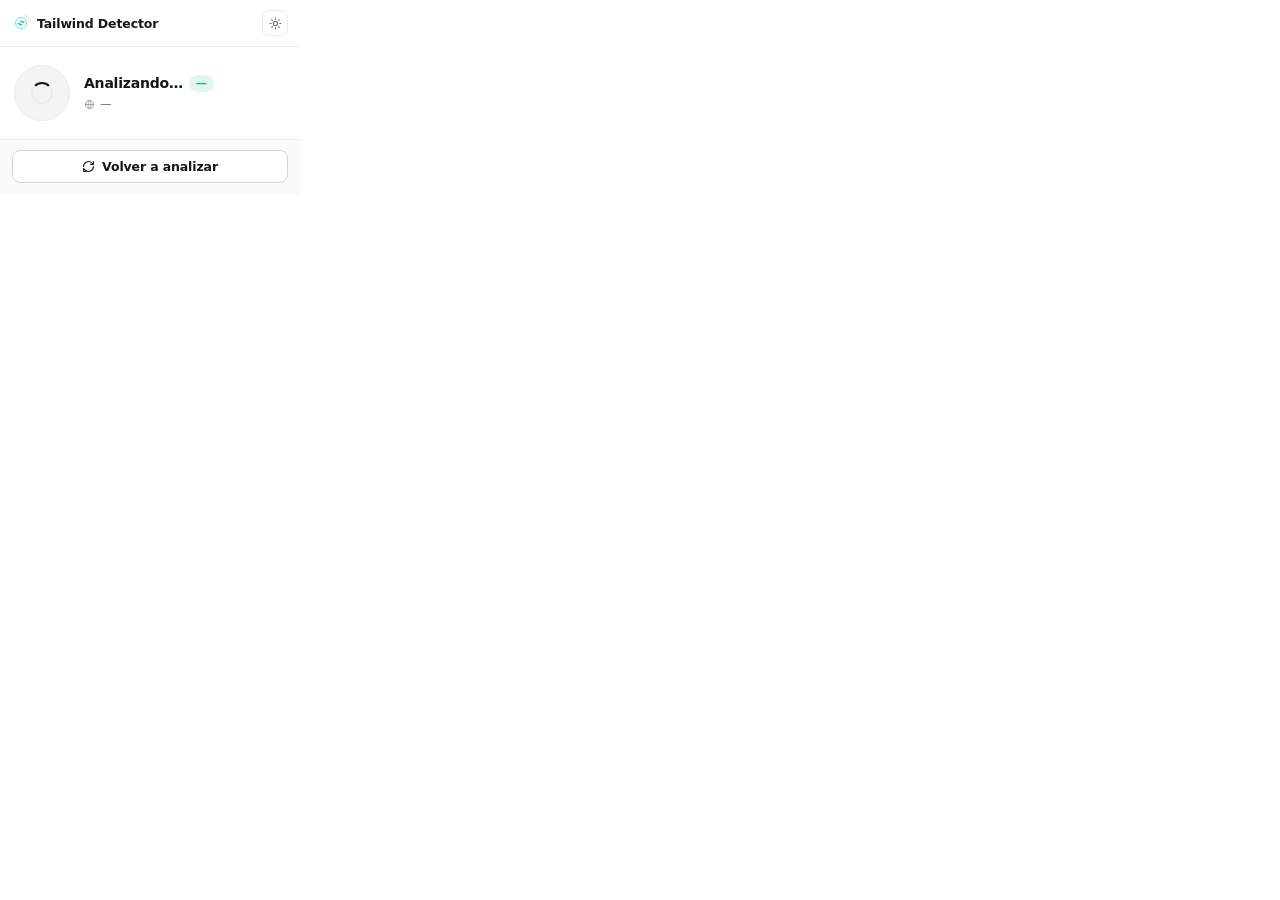
<file: popup.html>
<!DOCTYPE html>
<html lang="es">

<head>
    <meta charset="UTF-8" />
    <link rel="stylesheet" href="popup.css" />
</head>

<body>
    <div class="app" id="app" data-state="loading">
        <header class="header">
            <div class="brand">
                <img src="icons/icon-activo-48.png" alt="" class="brand__logo" />
                <span class="brand__name">Tailwind Detector</span>
            </div>
            <button id="themeToggle" class="icon-btn" aria-label="Cambiar tema" title="Cambiar tema">
                <svg class="icon icon--sun" viewBox="0 0 24 24" fill="none" stroke="currentColor" stroke-width="2"
                    stroke-linecap="round" stroke-linejoin="round">
                    <circle cx="12" cy="12" r="4"></circle>
                    <path
                        d="M12 2v2M12 20v2M4.93 4.93l1.41 1.41M17.66 17.66l1.41 1.41M2 12h2M20 12h2M4.93 19.07l1.41-1.41M17.66 6.34l1.41-1.41">
                    </path>
                </svg>
                <svg class="icon icon--moon" viewBox="0 0 24 24" fill="none" stroke="currentColor" stroke-width="2"
                    stroke-linecap="round" stroke-linejoin="round">
                    <path d="M21 12.79A9 9 0 1 1 11.21 3 7 7 0 0 0 21 12.79z"></path>
                </svg>
            </button>
        </header>

        <main class="hero">
            <div class="orb" id="orb">
                <div class="orb__glow"></div>
                <div class="orb__ring"></div>

                <svg class="orb__icon orb__icon--check" viewBox="0 0 24 24" fill="none" stroke="currentColor"
                    stroke-width="3" stroke-linecap="round" stroke-linejoin="round" aria-hidden="true">
                    <path d="M5 12.5l4.5 4.5L19 7.5" />
                </svg>

                <svg class="orb__icon orb__icon--search" viewBox="0 0 24 24" fill="none" stroke="currentColor"
                    stroke-width="2.2" stroke-linecap="round" stroke-linejoin="round" aria-hidden="true">
                    <circle cx="11" cy="11" r="7"></circle>
                    <line x1="21" y1="21" x2="16.5" y2="16.5"></line>
                </svg>

                <svg class="orb__icon orb__icon--shield" viewBox="0 0 24 24" fill="none" stroke="currentColor"
                    stroke-width="2.2" stroke-linecap="round" stroke-linejoin="round" aria-hidden="true">
                    <path d="M12 3l8 3v6c0 5-3.5 8.5-8 9-4.5-.5-8-4-8-9V6l8-3z"></path>
                </svg>

                <div class="orb__spinner"></div>
            </div>

            <div class="status">
                <div class="status__header">
                    <h1 class="status__title" id="statusTitle">Analizando…</h1>
                    <span class="status__pill" id="versionPill" hidden>
                        <span id="versionValue">—</span>
                    </span>
                </div>
                <div class="status__host" id="statusHost">
                    <svg class="status__host-icon" viewBox="0 0 24 24" fill="none" stroke="currentColor"
                        stroke-width="2" stroke-linecap="round" stroke-linejoin="round" aria-hidden="true">
                        <circle cx="12" cy="12" r="9"></circle>
                        <path d="M3 12h18M12 3a14 14 0 0 1 0 18M12 3a14 14 0 0 0 0 18"></path>
                    </svg>
                    <span id="hostValue">—</span>
                </div>
            </div>
        </main>

        <footer class="footer">
            <button id="refreshBtn" class="btn">
                <svg class="btn__icon" viewBox="0 0 24 24" fill="none" stroke="currentColor" stroke-width="2"
                    stroke-linecap="round" stroke-linejoin="round">
                    <path d="M3 12a9 9 0 0 1 15.5-6.3L21 8" />
                    <path d="M21 3v5h-5" />
                    <path d="M21 12a9 9 0 0 1-15.5 6.3L3 16" />
                    <path d="M8 21H3v-5" />
                </svg>
                <span>Volver a analizar</span>
            </button>
        </footer>
    </div>

    <script src="popup.js"></script>
</body>

</html>
</file>
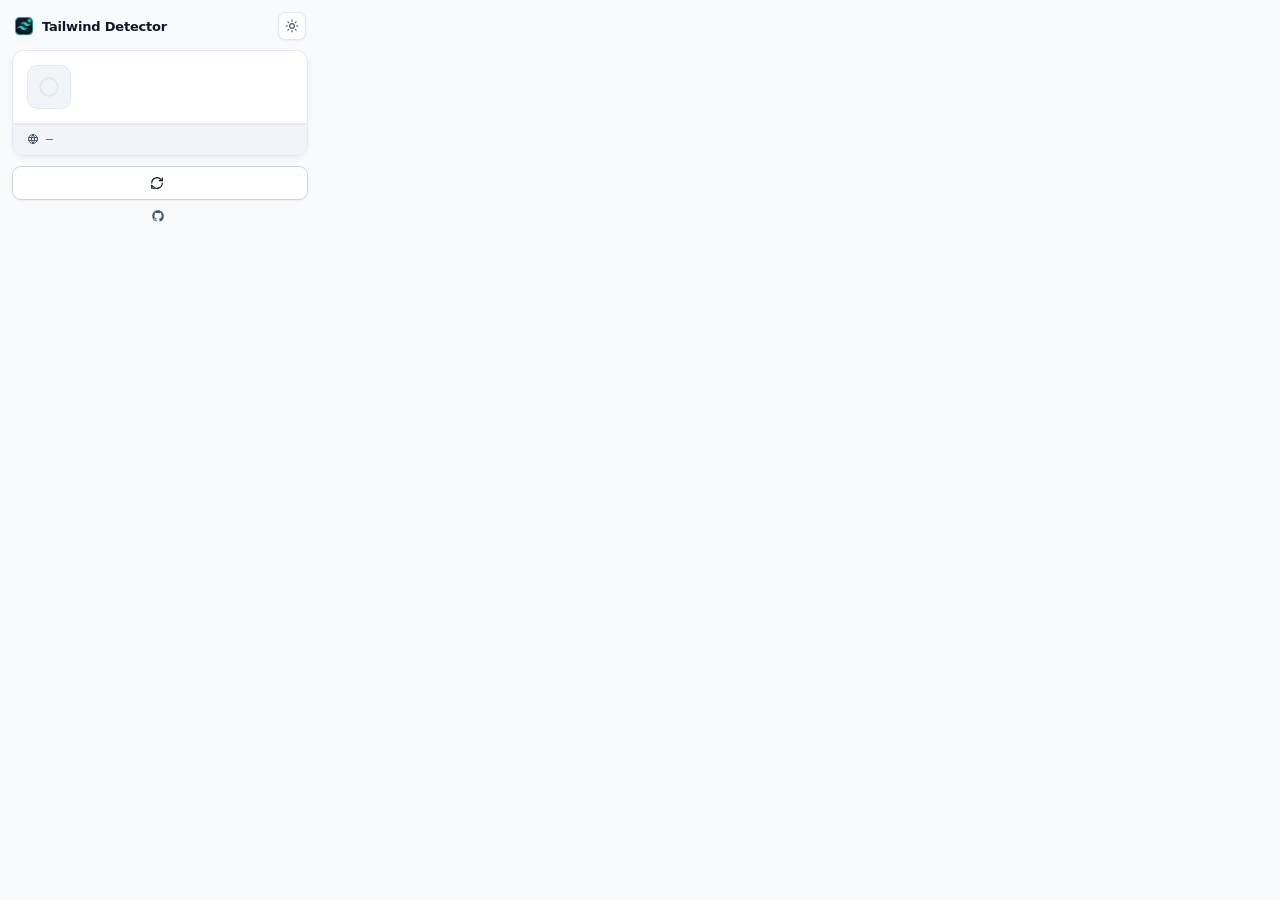
<file: src/popup.html>
<!DOCTYPE html>
<html lang="es">

<head>
    <meta charset="UTF-8" />
    <meta name="color-scheme" content="light dark" />
    <link rel="stylesheet" href="popup.css" />
</head>

<body>
    <div class="app" id="app" data-state="loading">
        <header class="topbar">
            <div class="brand">
                <img src="icons/icon-activo-48.png" alt="" class="brand__logo" width="20" height="20" />
                <span class="brand__name">Tailwind Detector</span>
            </div>
            <button id="themeToggle" type="button" class="icon-btn" data-i18n-title="changeTheme">
                <svg class="icon icon--sun" viewBox="0 0 24 24" fill="none" stroke="currentColor" stroke-width="2"
                    stroke-linecap="round" stroke-linejoin="round" aria-hidden="true">
                    <circle cx="12" cy="12" r="4"></circle>
                    <path
                        d="M12 2v2M12 20v2M4.93 4.93l1.41 1.41M17.66 17.66l1.41 1.41M2 12h2M20 12h2M4.93 19.07l1.41-1.41M17.66 6.34l1.41-1.41">
                    </path>
                </svg>
                <svg class="icon icon--moon" viewBox="0 0 24 24" fill="none" stroke="currentColor" stroke-width="2"
                    stroke-linecap="round" stroke-linejoin="round" aria-hidden="true">
                    <path d="M21 12.79A9 9 0 1 1 11.21 3 7 7 0 0 0 21 12.79z"></path>
                </svg>
            </button>
        </header>

        <main class="viewport">
            <section class="readout-bay" aria-live="polite">
                <div class="readout-main">
                    <div class="beacon" id="orb">
                        <div class="beacon__surface"></div>

                        <svg class="beacon__icon beacon__icon--check" viewBox="0 0 24 24" fill="none"
                            stroke="currentColor" stroke-width="2.5" stroke-linecap="round" stroke-linejoin="round"
                            aria-hidden="true">
                            <path d="M20 6L9 17l-5-5" />
                        </svg>

                        <svg class="beacon__icon beacon__icon--search" viewBox="0 0 24 24" fill="none"
                            stroke="currentColor" stroke-width="2" stroke-linecap="round" stroke-linejoin="round"
                            aria-hidden="true">
                            <circle cx="11" cy="11" r="7"></circle>
                            <line x1="21" y1="21" x2="16.65" y2="16.65"></line>
                            <line x1="8" y1="11" x2="14" y2="11"></line>
                        </svg>

                        <svg class="beacon__icon beacon__icon--shield" viewBox="0 0 24 24" fill="none"
                            stroke="currentColor" stroke-width="2" stroke-linecap="round" stroke-linejoin="round"
                            aria-hidden="true">
                            <path d="M12 22s8-4 8-10V5l-8-3-8 3v7c0 6 8 10 8 10z"></path>
                            <line x1="12" y1="8" x2="12" y2="12"></line>
                            <line x1="12" y1="16" x2="12.01" y2="16"></line>
                        </svg>

                        <progress class="loading-spinner beacon__spinner" id="loadingSpinner"
                            aria-label="Loading"></progress>
                    </div>

                    <div class="status">
                        <div class="status__row">
                            <h1 class="status__title" id="statusTitle" data-i18n="loading"></h1>
                            <span class="status__pill" id="versionPill" hidden>
                                <span class="status__pill-dot" aria-hidden="true"></span>
                                <span class="status__pill-text" id="versionValue">—</span>
                            </span>
                        </div>
                    </div>
                </div>

                <div class="domain-well" id="statusHost">
                    <svg class="domain-well__icon" viewBox="0 0 24 24" fill="none" stroke="currentColor"
                        stroke-width="2" stroke-linecap="round" stroke-linejoin="round" aria-hidden="true">
                        <circle cx="12" cy="12" r="9"></circle>
                        <path d="M3.6 9h16.8M3.6 15h16.8M12 3a15 15 0 0 1 0 18M12 3a15 15 0 0 0 0 18"></path>
                    </svg>
                    <span class="domain-well__host" id="hostValue">—</span>
                </div>
            </section>
        </main>

        <footer class="control-deck">
            <button id="refreshBtn" type="button" class="btn">
                <svg class="btn__icon" viewBox="0 0 24 24" fill="none" stroke="currentColor" stroke-width="2"
                    stroke-linecap="round" stroke-linejoin="round" aria-hidden="true">
                    <path d="M3 12a9 9 0 0 1 15.5-6.3L21 8" />
                    <path d="M21 3v5h-5" />
                    <path d="M21 12a9 9 0 0 1-15.5 6.3L3 16" />
                    <path d="M8 21H3v-5" />
                </svg>
                <span class="btn__label" data-i18n="refresh"></span>
            </button>

            <a href="https://github.com/GallitoMZ/tailwind-detector" target="_blank" rel="noopener" class="oss-link"
                id="ossLink">
                <svg class="oss-link__icon" viewBox="0 0 24 24" fill="currentColor" aria-hidden="true">
                    <path
                        d="M12 .5C5.65.5.5 5.65.5 12c0 5.08 3.29 9.39 7.86 10.91.58.11.79-.25.79-.56v-2c-3.2.7-3.88-1.36-3.88-1.36-.53-1.34-1.29-1.69-1.29-1.69-1.05-.72.08-.7.08-.7 1.16.08 1.77 1.19 1.77 1.19 1.03 1.77 2.7 1.26 3.36.96.1-.75.4-1.26.73-1.55-2.55-.29-5.24-1.28-5.24-5.7 0-1.26.45-2.29 1.19-3.1-.12-.29-.52-1.47.11-3.06 0 0 .97-.31 3.19 1.18a11.1 11.1 0 0 1 5.81 0c2.22-1.49 3.19-1.18 3.19-1.18.63 1.59.23 2.77.11 3.06.74.81 1.19 1.84 1.19 3.1 0 4.43-2.7 5.41-5.27 5.7.42.36.79 1.06.79 2.14v3.17c0 .31.21.68.8.56A11.51 11.51 0 0 0 23.5 12C23.5 5.65 18.35.5 12 .5z" />
                </svg>
                <span class="oss-link__text" data-i18n="openSourceOnGitHub"></span>
            </a>
        </footer>
    </div>

    <script src="popup.js"></script>
</body>

</html>
</file>
<file: popup.css>
* {
    box-sizing: border-box;
    margin: 0;
    padding: 0;
}

:root {
    --bg: #ffffff;
    --bg-alt: #fafafa;
    --surface: #ffffff;
    --border: #ececec;
    --border-strong: #d4d4d4;
    --text: #171717;
    --text-muted: #737373;

    --success: #10b981;
    --success-soft: rgba(16, 185, 129, 0.12);

    --info: #6366f1;
    --info-soft: rgba(99, 102, 241, 0.1);

    --warn: #f59e0b;
    --warn-soft: rgba(245, 158, 11, 0.12);

    --neutral-soft: rgba(115, 115, 115, 0.08);
}

[data-theme='dark'] {
    --bg: #0a0a0a;
    --bg-alt: #141414;
    --surface: #1a1a1a;
    --border: #262626;
    --border-strong: #404040;
    --text: #fafafa;
    --text-muted: #a3a3a3;

    --success: #34d399;
    --success-soft: rgba(52, 211, 153, 0.14);

    --info: #818cf8;
    --info-soft: rgba(129, 140, 248, 0.14);

    --warn: #fbbf24;
    --warn-soft: rgba(251, 191, 36, 0.14);

    --neutral-soft: rgba(163, 163, 163, 0.08);
}

html,
body {
    width: 300px;
    font-family: -apple-system, BlinkMacSystemFont, 'Inter', 'Segoe UI', system-ui,
        sans-serif;
    background: var(--bg);
    color: var(--text);
    -webkit-font-smoothing: antialiased;
}

.app {
    display: flex;
    flex-direction: column;
}

/* Header ------------------------------------------------- */
.header {
    display: flex;
    align-items: center;
    justify-content: space-between;
    padding: 10px 12px;
    border-bottom: 1px solid var(--border);
}

.brand {
    display: flex;
    align-items: center;
    gap: 7px;
}

.brand__logo {
    width: 18px;
    height: 18px;
}

.brand__name {
    font-size: 12.5px;
    font-weight: 600;
    letter-spacing: -0.01em;
}

.icon-btn {
    display: inline-flex;
    align-items: center;
    justify-content: center;
    width: 26px;
    height: 26px;
    padding: 0;
    border: 1px solid var(--border);
    border-radius: 7px;
    background: var(--surface);
    color: var(--text-muted);
    cursor: pointer;
    transition: color 0.15s ease, border-color 0.15s ease, background 0.15s ease;
}

.icon-btn:hover {
    color: var(--text);
    border-color: var(--border-strong);
    background: var(--bg-alt);
}

.icon-btn .icon {
    width: 13px;
    height: 13px;
}

.icon-btn .icon--moon {
    display: none;
}

[data-theme='dark'] .icon-btn .icon--sun {
    display: none;
}

[data-theme='dark'] .icon-btn .icon--moon {
    display: inline-block;
}

/* Hero --------------------------------------------------- */
.hero {
    display: flex;
    align-items: center;
    gap: 14px;
    padding: 18px 14px;
}

.orb {
    position: relative;
    width: 56px;
    height: 56px;
    flex-shrink: 0;
}

.orb__glow {
    position: absolute;
    inset: -8px;
    border-radius: 50%;
    background: transparent;
    opacity: 0;
    transition: opacity 0.35s ease, background 0.35s ease;
    pointer-events: none;
}

.orb__ring {
    position: absolute;
    inset: 0;
    border-radius: 50%;
    border: 1.5px solid var(--border);
    background: var(--neutral-soft);
    transition: border-color 0.25s ease, background 0.25s ease;
}

.orb__icon {
    position: absolute;
    top: 50%;
    left: 50%;
    width: 24px;
    height: 24px;
    margin-top: -12px;
    margin-left: -12px;
    display: block;
    opacity: 0;
    transform: scale(0.5);
    transition: opacity 0.25s ease, transform 0.35s cubic-bezier(0.34, 1.56, 0.64, 1);
}

.orb__icon--check {
    color: var(--success);
    width: 26px;
    height: 26px;
    margin-top: -13px;
    margin-left: -13px;
}

.orb__icon--search {
    color: var(--info);
}

.orb__icon--shield {
    color: var(--warn);
}

.orb__spinner {
    position: absolute;
    top: 50%;
    left: 50%;
    width: 22px;
    height: 22px;
    margin-top: -11px;
    margin-left: -11px;
    border: 2px solid var(--border);
    border-top-color: var(--text);
    border-radius: 50%;
    opacity: 0;
    animation: spin 0.8s linear infinite;
}

/* Estados ---------------------------------------- */
[data-state='loading'] .orb__spinner {
    opacity: 1;
}

[data-state='detected'] .orb__ring {
    border-color: var(--success);
    background: var(--success-soft);
}

[data-state='detected'] .orb__glow {
    opacity: 1;
    background: radial-gradient(circle, var(--success-soft) 0%, transparent 70%);
}

[data-state='detected'] .orb__icon--check {
    opacity: 1;
    transform: scale(1);
}

[data-state='not-detected'] .orb__ring {
    border-color: var(--info);
    background: var(--info-soft);
}

[data-state='not-detected'] .orb__glow {
    opacity: 0.8;
    background: radial-gradient(circle, var(--info-soft) 0%, transparent 70%);
}

[data-state='not-detected'] .orb__icon--search {
    opacity: 1;
    transform: scale(1);
    animation: subtle-float 3s ease-in-out infinite;
}

[data-state='unavailable'] .orb__ring {
    border-color: var(--warn);
    background: var(--warn-soft);
}

[data-state='unavailable'] .orb__glow {
    opacity: 0.7;
    background: radial-gradient(circle, var(--warn-soft) 0%, transparent 70%);
}

[data-state='unavailable'] .orb__icon--shield {
    opacity: 1;
    transform: scale(1);
}

/* Status ------------------------------------------------ */
.status {
    min-width: 0;
    flex: 1;
    display: flex;
    flex-direction: column;
    gap: 5px;
}

.status__header {
    display: flex;
    align-items: center;
    gap: 6px;
    flex-wrap: wrap;
}

.status__title {
    font-size: 14px;
    font-weight: 600;
    letter-spacing: -0.015em;
    line-height: 1.2;
}

.status__pill {
    display: inline-flex;
    align-items: center;
    padding: 2px 7px;
    border-radius: 999px;
    background: var(--success-soft);
    color: var(--success);
    font-size: 11px;
    font-weight: 600;
    font-variant-numeric: tabular-nums;
    letter-spacing: -0.01em;
}

.status__host {
    display: inline-flex;
    align-items: center;
    gap: 5px;
    font-size: 11.5px;
    color: var(--text-muted);
    line-height: 1.3;
    min-width: 0;
}

.status__host-icon {
    width: 11px;
    height: 11px;
    flex-shrink: 0;
    opacity: 0.7;
}

.status__host span {
    overflow: hidden;
    text-overflow: ellipsis;
    white-space: nowrap;
    min-width: 0;
}

/* Footer ------------------------------------------------ */
.footer {
    padding: 10px 12px 12px;
    border-top: 1px solid var(--border);
    background: var(--bg-alt);
}

.btn {
    display: inline-flex;
    align-items: center;
    justify-content: center;
    gap: 7px;
    width: 100%;
    padding: 8px 12px;
    border: 1px solid var(--border-strong);
    border-radius: 8px;
    background: var(--surface);
    color: var(--text);
    font-family: inherit;
    font-size: 12.5px;
    font-weight: 600;
    letter-spacing: -0.01em;
    cursor: pointer;
    transition: background 0.15s ease, border-color 0.15s ease;
}

.btn:hover {
    background: var(--bg-alt);
    border-color: var(--text-muted);
}

.btn__icon {
    width: 13px;
    height: 13px;
    transition: transform 0.6s cubic-bezier(0.65, 0, 0.35, 1);
}

.btn.is-refreshing .btn__icon {
    transform: rotate(360deg);
}

/* Animations */
@keyframes spin {
    to {
        transform: rotate(360deg);
    }
}

@keyframes subtle-float {

    0%,
    100% {
        transform: scale(1) translateY(0);
    }

    50% {
        transform: scale(1) translateY(-2px);
    }
}
</file>
<file: src/popup.css>
@property --arc-start {
    syntax: "<angle>";
    inherits: false;
    initial-value: 0deg;
}

@property --arc-end {
    syntax: "<angle>";
    inherits: false;
    initial-value: 0deg;
}

@property --progress-dash-animation {
    syntax: "*";
    inherits: false;
    initial-value: , progress-dash 3s ease-in-out infinite;
}

* {
    box-sizing: border-box;
    margin: 0;
    padding: 0;
}

:root {
    color-scheme: light dark;

    --font-sans: -apple-system, BlinkMacSystemFont, 'Inter', 'Segoe UI', system-ui, sans-serif;
    --font-mono: ui-monospace, 'SFMono-Regular', 'Cascadia Code', 'JetBrains Mono', Consolas, monospace;

    --bg: #f8fafc;
    --surface: #ffffff;
    --surface-hover: #f1f5f9;
    --bg-recessed: #f1f5f9;
    --border: #e2e8f0;
    --border-strong: #cbd5e1;
    --text: #0f172a;
    --text-muted: #475569;

    --accent-color: #0284c7;
    --selection-bg: rgba(2, 132, 199, 0.18);
    --selection-text: #0f172a;
    --focus-ring: #0284c7;

    --shadow-card: 0 2px 6px -1px rgba(15, 23, 42, 0.06), 0 1px 2px -1px rgba(15, 23, 42, 0.04);
    --shadow-btn: 0 1px 2px rgba(15, 23, 42, 0.06), inset 0 1px 0 rgba(255, 255, 255, 0.8);
    --shadow-well: inset 0 1px 2px rgba(15, 23, 42, 0.05);

    --success-text: #047857;
    --success-icon: #059669;
    --success-border: rgba(5, 150, 105, 0.3);
    --success-soft: #ecfdf5;
    --success-dot: #10b981;

    --info-icon: #0284c7;
    --info-border: rgba(2, 132, 199, 0.26);
    --info-soft: #f0f9ff;

    --warn-icon: #d97706;
    --warn-border: rgba(217, 119, 6, 0.3);
    --warn-soft: #fffbeb;

    --scrollbar-thumb: #cbd5e1;
    --scrollbar-track: #f8fafc;

    @media (prefers-color-scheme: dark) {
        --bg: #0b0f17;
        --surface: #111827;
        --surface-hover: #1e293b;
        --bg-recessed: #070a10;
        --border: #1e293b;
        --border-strong: #334155;
        --text: #f8fafc;
        --text-muted: #94a3b8;

        --accent-color: #38bdf8;
        --selection-bg: rgba(56, 189, 248, 0.24);
        --selection-text: #f8fafc;
        --focus-ring: #38bdf8;

        --shadow-card: 0 4px 12px -2px rgba(0, 0, 0, 0.4), 0 1px 3px rgba(0, 0, 0, 0.3);
        --shadow-btn: 0 1px 3px rgba(0, 0, 0, 0.35), inset 0 1px 0 rgba(255, 255, 255, 0.06);
        --shadow-well: inset 0 1px 3px rgba(0, 0, 0, 0.45);

        --success-text: #34d399;
        --success-icon: #34d399;
        --success-border: rgba(52, 211, 153, 0.32);
        --success-soft: rgba(16, 185, 129, 0.14);
        --success-dot: #34d399;

        --info-icon: #38bdf8;
        --info-border: rgba(56, 189, 248, 0.28);
        --info-soft: rgba(56, 189, 248, 0.12);

        --warn-icon: #fbbf24;
        --warn-border: rgba(251, 191, 36, 0.3);
        --warn-soft: rgba(251, 191, 36, 0.12);

        --scrollbar-thumb: #334155;
        --scrollbar-track: #0b0f17;
    }

    accent-color: var(--accent-color);
    scrollbar-color: var(--scrollbar-thumb) var(--scrollbar-track);
}

[data-theme='light'] {
    color-scheme: light;
    --bg: #f8fafc;
    --surface: #ffffff;
    --surface-hover: #f1f5f9;
    --bg-recessed: #f1f5f9;
    --border: #e2e8f0;
    --border-strong: #cbd5e1;
    --text: #0f172a;
    --text-muted: #475569;

    --accent-color: #0284c7;
    --selection-bg: rgba(2, 132, 199, 0.18);
    --selection-text: #0f172a;
    --focus-ring: #0284c7;

    --shadow-card: 0 2px 6px -1px rgba(15, 23, 42, 0.06), 0 1px 2px -1px rgba(15, 23, 42, 0.04);
    --shadow-btn: 0 1px 2px rgba(15, 23, 42, 0.06), inset 0 1px 0 rgba(255, 255, 255, 0.8);
    --shadow-well: inset 0 1px 2px rgba(15, 23, 42, 0.05);

    --success-text: #047857;
    --success-icon: #059669;
    --success-border: rgba(5, 150, 105, 0.3);
    --success-soft: #ecfdf5;
    --success-dot: #10b981;

    --info-icon: #0284c7;
    --info-border: rgba(2, 132, 199, 0.26);
    --info-soft: #f0f9ff;

    --warn-icon: #d97706;
    --warn-border: rgba(217, 119, 6, 0.3);
    --warn-soft: #fffbeb;

    --scrollbar-thumb: #cbd5e1;
    --scrollbar-track: #f8fafc;
}

[data-theme='dark'] {
    color-scheme: dark;
    --bg: #0b0f17;
    --surface: #111827;
    --surface-hover: #1e293b;
    --bg-recessed: #070a10;
    --border: #1e293b;
    --border-strong: #334155;
    --text: #f8fafc;
    --text-muted: #94a3b8;

    --accent-color: #38bdf8;
    --selection-bg: rgba(56, 189, 248, 0.24);
    --selection-text: #f8fafc;
    --focus-ring: #38bdf8;

    --shadow-card: 0 4px 12px -2px rgba(0, 0, 0, 0.4), 0 1px 3px rgba(0, 0, 0, 0.3);
    --shadow-btn: 0 1px 3px rgba(0, 0, 0, 0.35), inset 0 1px 0 rgba(255, 255, 255, 0.06);
    --shadow-well: inset 0 1px 3px rgba(0, 0, 0, 0.45);

    --success-text: #34d399;
    --success-icon: #34d399;
    --success-border: rgba(52, 211, 153, 0.32);
    --success-soft: rgba(16, 185, 129, 0.14);
    --success-dot: #34d399;

    --info-icon: #38bdf8;
    --info-border: rgba(56, 189, 248, 0.28);
    --info-soft: rgba(56, 189, 248, 0.12);

    --warn-icon: #fbbf24;
    --warn-border: rgba(251, 191, 36, 0.3);
    --warn-soft: rgba(251, 191, 36, 0.12);

    --scrollbar-thumb: #334155;
    --scrollbar-track: #0b0f17;
}

@supports not (scrollbar-color: auto) {
    ::-webkit-scrollbar {
        width: 8px;
        height: 8px;
    }

    ::-webkit-scrollbar-thumb {
        background: var(--scrollbar-thumb);
        border-radius: 4px;
    }

    ::-webkit-scrollbar-track {
        background: var(--scrollbar-track);
    }
}

::selection {
    background-color: var(--selection-bg);
    color: var(--selection-text);
}

html,
body {
    width: 320px;
    font-family: var(--font-sans);
    background-color: var(--bg);
    color: var(--text);
    caret-color: var(--accent-color);
    -webkit-font-smoothing: antialiased;
    text-rendering: optimizeLegibility;
}

:focus-visible {
    outline: 2px solid var(--focus-ring);
    outline-offset: 2px;
}

.app {
    display: flex;
    flex-direction: column;
    gap: 10px;
    padding: 12px;
}

/* Top Instrument Bar ------------------------------------ */
.topbar {
    display: flex;
    align-items: center;
    justify-content: space-between;
    padding: 0 2px;
}

.brand {
    display: flex;
    align-items: center;
    gap: 8px;
}

.brand__logo {
    width: 20px;
    height: 20px;
    display: block;
    border-radius: 5px;
    flex-shrink: 0;
}

.brand__name {
    font-size: 13px;
    font-weight: 600;
    letter-spacing: -0.015em;
    color: var(--text);
    text-box: trim-both cap alphabetic;
}

.icon-btn {
    display: inline-flex;
    align-items: center;
    justify-content: center;
    width: 28px;
    height: 28px;
    padding: 0;
    border: 1px solid var(--border);
    border-radius: 7px;
    background-color: var(--surface);
    color: var(--text-muted);
    box-shadow: var(--shadow-btn);
    cursor: pointer;
    transition:
        color 0.18s cubic-bezier(0.16, 1, 0.3, 1),
        border-color 0.18s cubic-bezier(0.16, 1, 0.3, 1),
        background-color 0.18s cubic-bezier(0.16, 1, 0.3, 1),
        transform 0.12s cubic-bezier(0.16, 1, 0.3, 1);
}

.icon-btn:hover {
    color: var(--text);
    border-color: var(--border-strong);
    background-color: var(--surface-hover);
}

.icon-btn:active {
    transform: translateY(1px);
}

.icon-btn .icon {
    width: 14px;
    height: 14px;
}

.icon-btn .icon--moon {
    display: none;
}

[data-theme='dark'] .icon-btn .icon--sun {
    display: none;
}

[data-theme='dark'] .icon-btn .icon--moon {
    display: inline-block;
}

/* Main Readout Viewport --------------------------------- */
.viewport {
    display: flex;
    flex-direction: column;
}

.readout-bay {
    display: flex;
    flex-direction: column;
    border-radius: 12px;
    background-color: var(--surface);
    border: 1px solid var(--border);
    box-shadow: var(--shadow-card);
    overflow: hidden;
    transition: border-color 0.25s cubic-bezier(0.16, 1, 0.3, 1);
}

[data-state='detected'] .readout-bay {
    border-color: var(--success-border);
}

.readout-main {
    display: flex;
    align-items: center;
    gap: 12px;
    padding: 14px;
}

/* State Beacon ------------------------------------------ */
.beacon {
    position: relative;
    width: 44px;
    height: 44px;
    flex-shrink: 0;
}

.beacon__surface {
    position: absolute;
    inset: 0;
    border-radius: 10px;
    border: 1px solid var(--border);
    background-color: var(--bg-recessed);
    transition:
        border-color 0.25s cubic-bezier(0.16, 1, 0.3, 1),
        background-color 0.25s cubic-bezier(0.16, 1, 0.3, 1);
}

.beacon__icon {
    position: absolute;
    top: 50%;
    left: 50%;
    width: 20px;
    height: 20px;
    margin-top: -10px;
    margin-left: -10px;
    display: block;
    opacity: 0;
    transform: scale(0.75);
    transition:
        opacity 0.22s cubic-bezier(0.16, 1, 0.3, 1),
        transform 0.28s cubic-bezier(0.16, 1, 0.3, 1);
}

.beacon__icon--check {
    color: var(--success-icon);
}

.beacon__icon--search {
    color: var(--info-icon);
}

.beacon__icon--shield {
    color: var(--warn-icon);
}

/* Semantic Loading Spinner ------------------------------ */
progress.loading-spinner:indeterminate::-webkit-progress-bar,
progress.loading-spinner:indeterminate::-webkit-progress-value {
    display: none;
    background: none;
}

progress.loading-spinner:indeterminate::-moz-progress-bar {
    display: none;
    background: none;
}

progress.loading-spinner:indeterminate {
    --_from: calc(90deg + var(--arc-start, 0deg));
    --_to: calc(90deg + var(--arc-end, 158deg));
    --size: 20px;
    --thickness: 2.2px;
    --spinner-color: var(--accent-color);
    --track-color: var(--border);
    --spinner-duration: 1.2s;
    --_used-spinner-duration: var(--spinner-duration);

    position: absolute;
    top: 50%;
    left: 50%;
    width: var(--size);
    height: var(--size);
    margin-top: calc(var(--size) / -2);
    margin-left: calc(var(--size) / -2);
    border-radius: 50%;
    appearance: none;
    border: 0;
    opacity: 0;
    pointer-events: none;
    transition: opacity 0.2s cubic-bezier(0.16, 1, 0.3, 1);

    background: conic-gradient(
            from var(--_from),
            var(--spinner-color) calc(var(--_to) - var(--_from)),
            transparent 0
        )
        var(--track-color);

    @supports (background-clip: border-area) {
        background-clip: border-area;
        border: var(--thickness) solid transparent;
        background-origin: border-box;
    }

    @supports not (background-clip: border-area) {
        --clip-boundary: calc(100% - var(--thickness));
        mask-image: radial-gradient(
            farthest-side,
            transparent var(--clip-boundary),
            black var(--clip-boundary)
        );
        border: 0;
    }

    animation:
        progress-spin var(--_used-spinner-duration) linear infinite
        var(--progress-dash-animation, );
}

/* States ------------------------------------------------ */
[data-state='loading'] progress.loading-spinner:indeterminate {
    opacity: 1;
}

[data-state='detected'] .beacon__surface {
    border-color: var(--success-border);
    background-color: var(--success-soft);
}

[data-state='detected'] .beacon__icon--check {
    opacity: 1;
    transform: scale(1);
}

[data-state='not-detected'] .beacon__surface {
    border-color: var(--info-border);
    background-color: var(--info-soft);
}

[data-state='not-detected'] .beacon__icon--search {
    opacity: 1;
    transform: scale(1);
}

[data-state='unavailable'] .beacon__surface {
    border-color: var(--warn-border);
    background-color: var(--warn-soft);
}

[data-state='unavailable'] .beacon__icon--shield {
    opacity: 1;
    transform: scale(1);
}

/* Status & Version Readout ------------------------------ */
.status {
    min-width: 0;
    flex: 1;
    display: flex;
    flex-direction: column;
    justify-content: center;
}

.status__row {
    display: flex;
    align-items: center;
    justify-content: space-between;
    gap: 8px;
    flex-wrap: wrap;
}

.status__title {
    font-size: 14px;
    font-weight: 600;
    letter-spacing: -0.015em;
    line-height: 1.25;
    color: var(--text);
    text-wrap: balance;
}

.status__pill {
    display: inline-flex;
    align-items: center;
    gap: 5px;
    padding: 4px 8px;
    border-radius: 6px;
    border: 1px solid var(--success-border);
    background-color: var(--success-soft);
    color: var(--success-text);
    font-family: var(--font-mono);
    font-size: 11.5px;
    font-weight: 600;
    font-variant-numeric: tabular-nums;
    letter-spacing: -0.02em;
    cursor: default;
}

.status__pill[hidden] {
    display: none;
}

.status__pill-dot {
    width: 6px;
    height: 6px;
    border-radius: 50%;
    background-color: var(--success-dot);
    flex-shrink: 0;
}

.status__pill-text {
    text-box: trim-both cap alphabetic;
}

/* Recessed Console Domain Well -------------------------- */
.domain-well {
    display: flex;
    align-items: center;
    gap: 7px;
    padding: 8px 14px;
    border-top: 1px solid var(--border);
    background-color: var(--bg-recessed);
    box-shadow: var(--shadow-well);
    font-family: var(--font-mono);
    font-size: 11.5px;
    color: var(--text-muted);
    line-height: 1.3;
    min-width: 0;
}

.domain-well__icon {
    width: 12px;
    height: 12px;
    flex-shrink: 0;
    color: var(--text-muted);
}

.domain-well__host {
    overflow: hidden;
    text-overflow: ellipsis;
    white-space: nowrap;
    min-width: 0;
}

/* Control Deck Footer ----------------------------------- */
.control-deck {
    display: flex;
    flex-direction: column;
    gap: 8px;
}

.btn {
    display: inline-flex;
    align-items: center;
    justify-content: center;
    gap: 7px;
    width: 100%;
    padding: 9px 12px;
    border: 1px solid var(--border-strong);
    border-radius: 9px;
    background-color: var(--surface);
    color: var(--text);
    box-shadow: var(--shadow-btn);
    font-family: inherit;
    font-size: 12.5px;
    font-weight: 600;
    letter-spacing: -0.01em;
    cursor: pointer;
    transition:
        background-color 0.18s cubic-bezier(0.16, 1, 0.3, 1),
        border-color 0.18s cubic-bezier(0.16, 1, 0.3, 1),
        transform 0.12s cubic-bezier(0.16, 1, 0.3, 1);
}

.btn:hover {
    background-color: var(--surface-hover);
    border-color: var(--text-muted);
}

.btn:active {
    transform: translateY(1px);
}

.btn__label {
    text-box: trim-both cap alphabetic;
}

.btn__icon {
    width: 14px;
    height: 14px;
    flex-shrink: 0;
    transition: transform 0.55s cubic-bezier(0.16, 1, 0.3, 1);
}

.btn.is-refreshing .btn__icon {
    transform: rotate(360deg);
}

/* Open Source Colophon Link ----------------------------- */
.oss-link {
    display: inline-flex;
    align-items: center;
    justify-content: center;
    align-self: center;
    gap: 5px;
    padding: 2px 6px;
    border-radius: 5px;
    font-size: 11px;
    font-weight: 500;
    color: var(--text-muted);
    text-decoration: none;
    text-underline-offset: 3px;
    transition: color 0.18s cubic-bezier(0.16, 1, 0.3, 1);
}

.oss-link:hover {
    color: var(--text);
    text-decoration: underline;
}

.oss-link__icon {
    width: 12px;
    height: 12px;
    flex-shrink: 0;
}

/* Keyframes & Reduced Motion ---------------------------- */
@keyframes progress-spin {
    to {
        rotate: 1turn;
    }
}

@keyframes progress-dash {
    from {
        --arc-start: 0deg;
        --arc-end: 3deg;
    }

    50% {
        --arc-start: 100deg;
        --arc-end: 358deg;
    }

    to {
        --arc-start: 360deg;
        --arc-end: 363deg;
    }
}

@media (prefers-reduced-motion: reduce) {
    progress.loading-spinner:indeterminate {
        --_used-spinner-duration: 6s;
    }

    .btn__icon,
    .beacon__icon,
    .icon-btn,
    .btn {
        transition-duration: 0.01s;
    }
}
</file>
